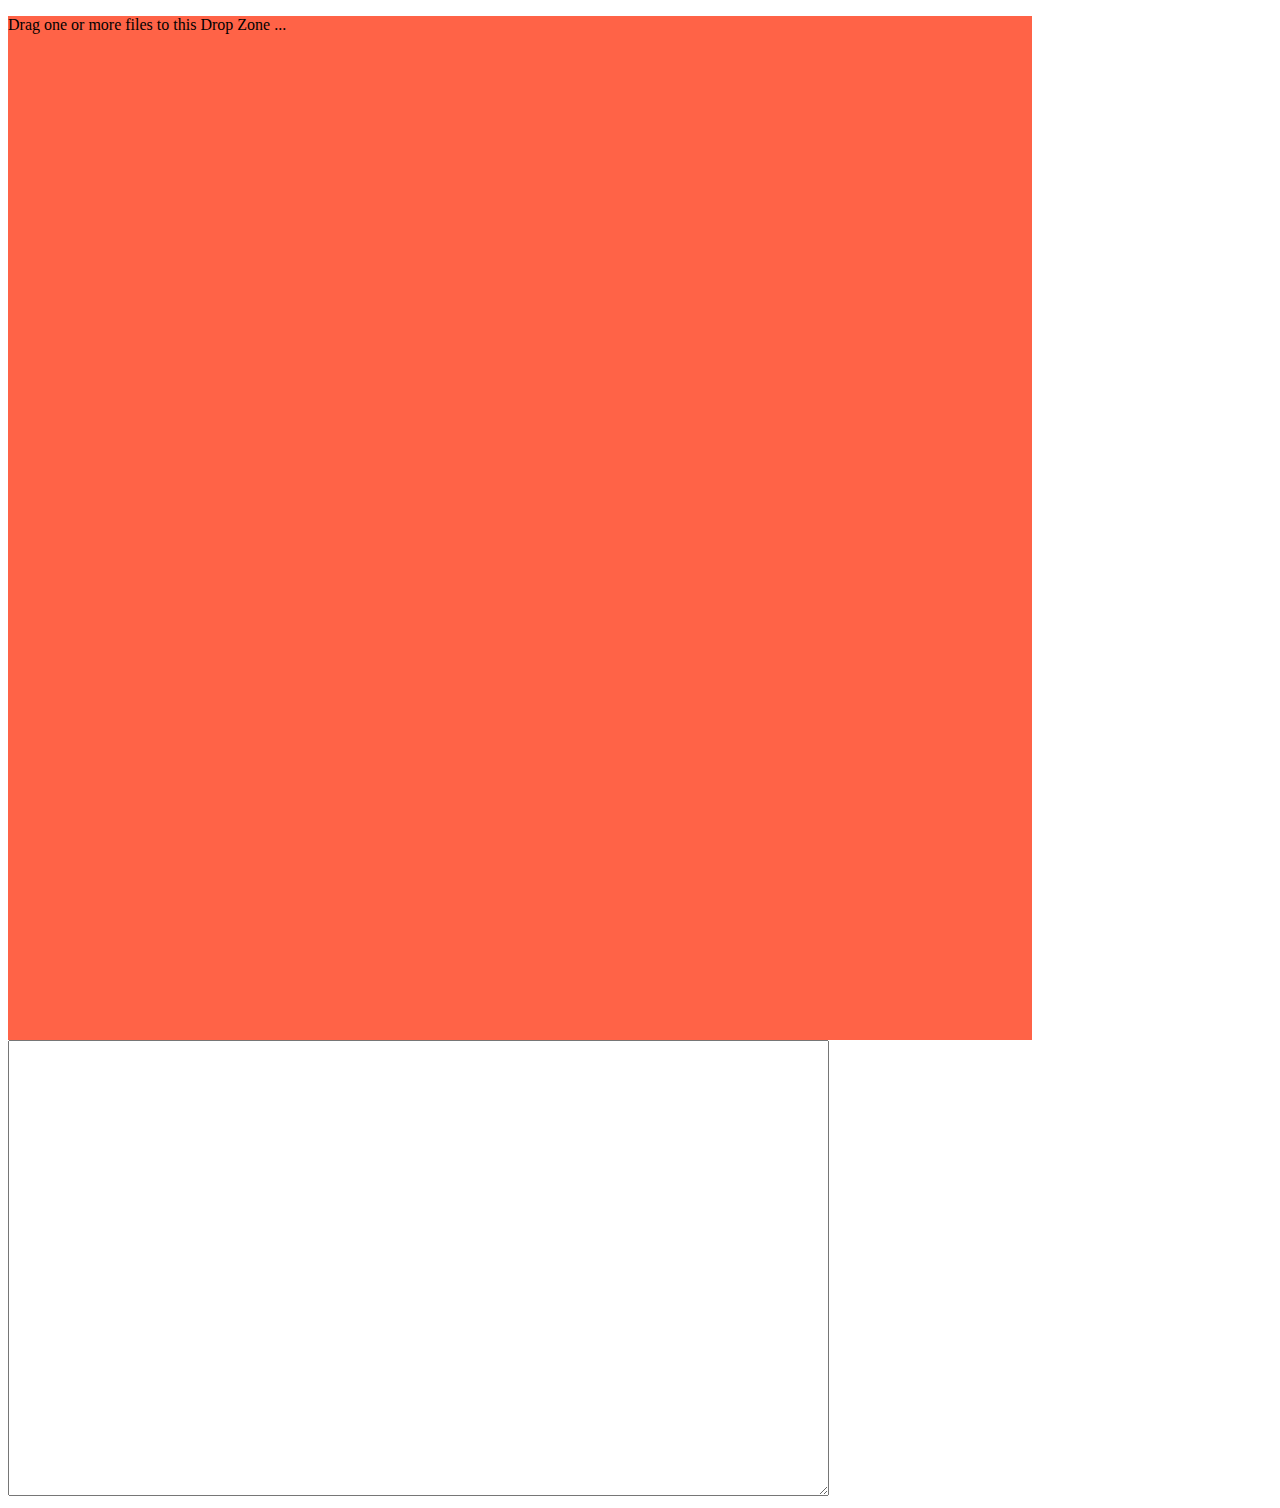
<file: convert/index.html>
<!DOCTYPE html>
<html lang="en" dir="ltr">
  <head>
    <meta charset="utf-8">
    <title></title>
    <link rel="stylesheet" href="style.css">
    <script src="script.js"></script>
  </head>
  <body>


    <div id="drop_zone" ondrop="dropHandler(event);" ondragover="dragOverHandler(event);">
  <p>Drag one or more files to this Drop Zone ...</p>
</div>


  <canvas id="canvas" hidden></canvas>

  <textarea id='output' cols="100" rows="30"></textarea>
  </body>
</html>
</file>
<file: convert/style.css>
#drop_zone{
  background-color:tomato;
  width:80vw;
  height:80vw;
}

#drop_zone:hover{
  background-color:grey;
}
</file>
